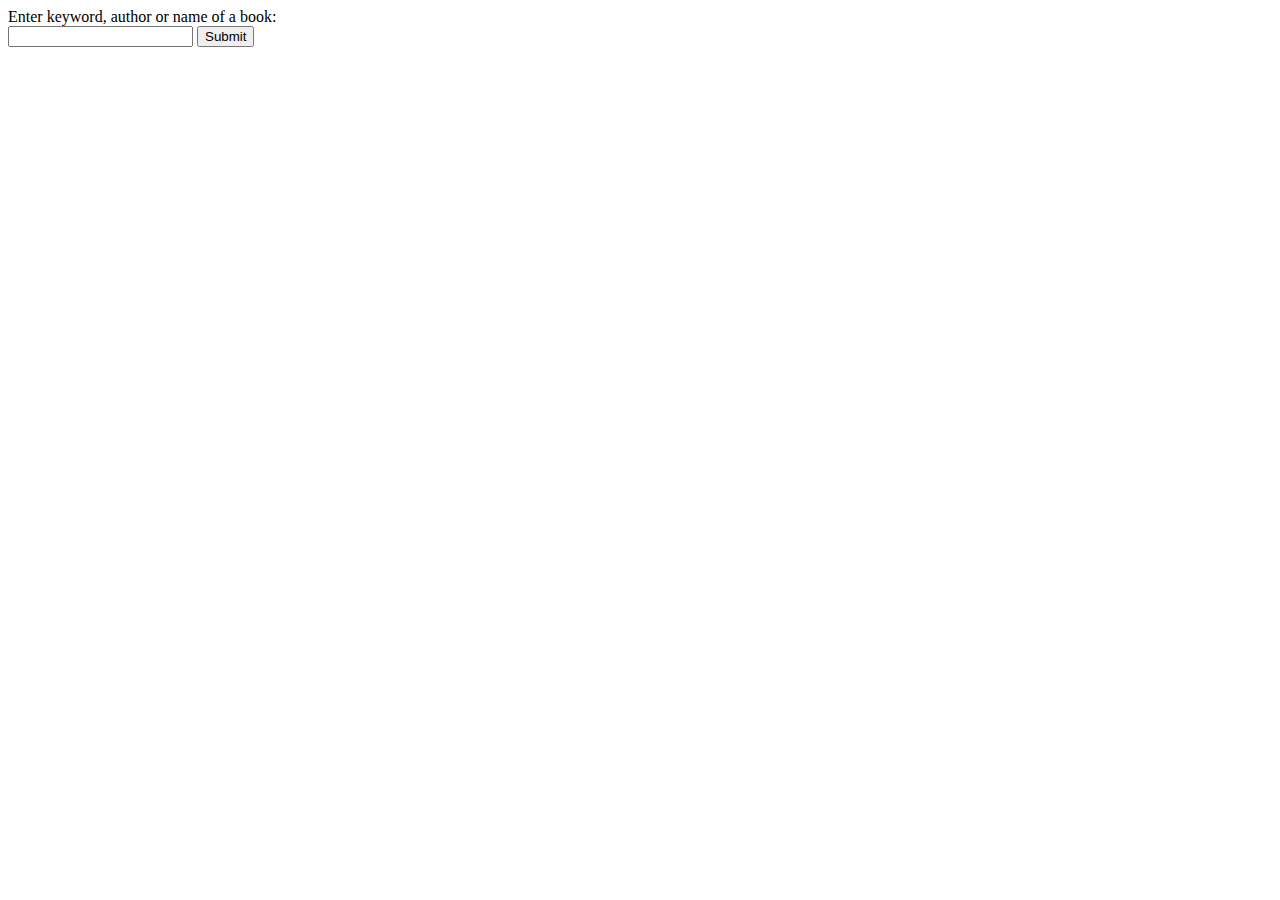
<file: library-jsp/src/main/webapp/search.html>
<!DOCTYPE html>
<html>
<head>
<meta charset="UTF-8">
<title>Search</title>
</head>
<body>
	<form action="search">
		Enter keyword, author or name of a book: <br> <input type="text" name="search">
		<input type="submit" value="Submit">
	</form>
</body>
</html>
</file>
